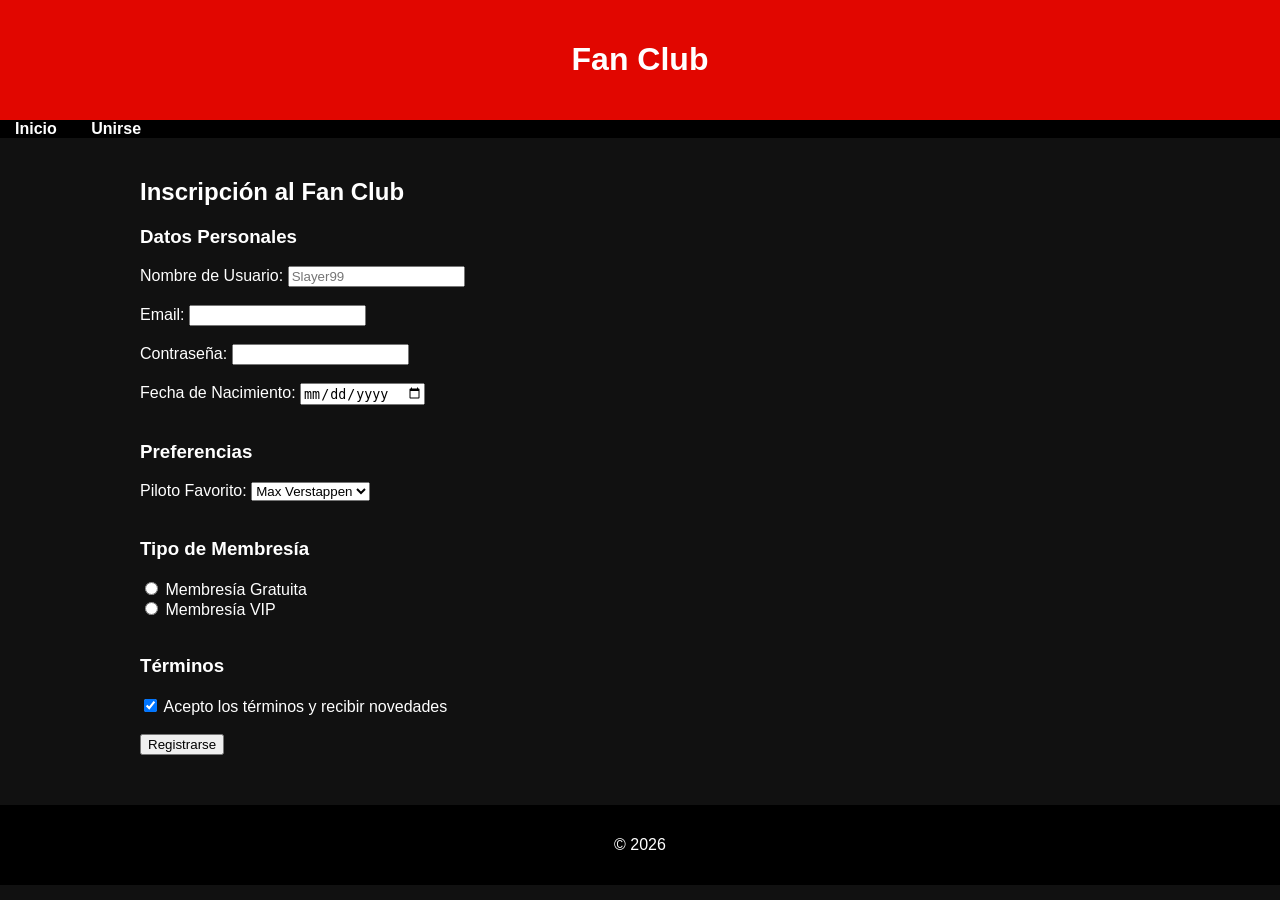
<file: registro.html>
<!DOCTYPE html>
<html lang="es">
<head>
    <meta charset="UTF-8">
    <title>Registro</title>
    <link rel="stylesheet" href="css/style.css">
</head>
<body>

<header>
    <h1>Fan Club</h1>
</header>

<nav>
    <a href="index.html">Inicio</a>
    <a href="registro.html">Unirse</a>
</nav>

<main>
    <h2>Inscripción al Fan Club</h2>

    <form>
        <h3>Datos Personales</h3>

        <label for="usuario">Nombre de Usuario:</label>
        <input type="text" id="usuario" placeholder="Slayer99" required><br><br>

        <label for="email">Email:</label>
        <input type="email" id="email" required><br><br>

        <label for="password">Contraseña:</label>
        <input type="password" id="password" required><br><br>

        <label for="fecha">Fecha de Nacimiento:</label>
        <input type="date" id="fecha" required><br><br>

        <h3>Preferencias</h3>

        <label for="favorito">Piloto Favorito:</label>
        <select id="favorito">
            <option>Max Verstappen</option>
            <option>Charles Leclerc</option>
            <option>Lewis Hamilton</option>
        </select><br><br>

        <h3>Tipo de Membresía</h3>

        <input type="radio" name="membresia" id="gratis">
        <label for="gratis">Membresía Gratuita</label><br>

        <input type="radio" name="membresia" id="vip">
        <label for="vip">Membresía VIP</label><br><br>

        <h3>Términos</h3>

        <input type="checkbox" id="terminos" required checked>
        <label for="terminos">Acepto los términos y recibir novedades</label><br><br>

        <button type="submit">Registrarse</button>
    </form>
</main>

<footer>
    <p>© 2026</p>
</footer>

</body>
</html>
</file>
<file: css/style.css>
body{
    font-family: Arial, Helvetica, sans-serif;
    margin:0;
    background-color:#111;
    color:white;
}

header{
    text-align:center;
    background:#e10600;
    padding:20px;
}

.logo{
    width:80%;
    max-width:800px;
    border-radius:10px;
}

nav{
    background:black;
}

nav ul{
    list-style:none;
    display:flex;
    justify-content:center;
    padding:0;
    margin:0;
}

nav li{
    margin:10px;
}

nav a{
    text-decoration:none;
    color:white;
    font-weight:bold;
    padding:10px 15px;
    border-radius:5px;
    transition:0.3s;
}

nav a:hover{
    background:#e10600;
}

main{
    padding:20px;
    max-width:1000px;
    margin:auto;
}

section{
    margin-bottom:30px;
}

.imagen-externa{
    width:100%;
    border-radius:10px;
    margin-top:15px;
}

aside{
    background:#1f1f1f;
    padding:15px;
    border-left:4px solid #e10600;
}

footer{
    background:black;
    text-align:center;
    padding:15px;
    margin-top:30px;
}
</file>
